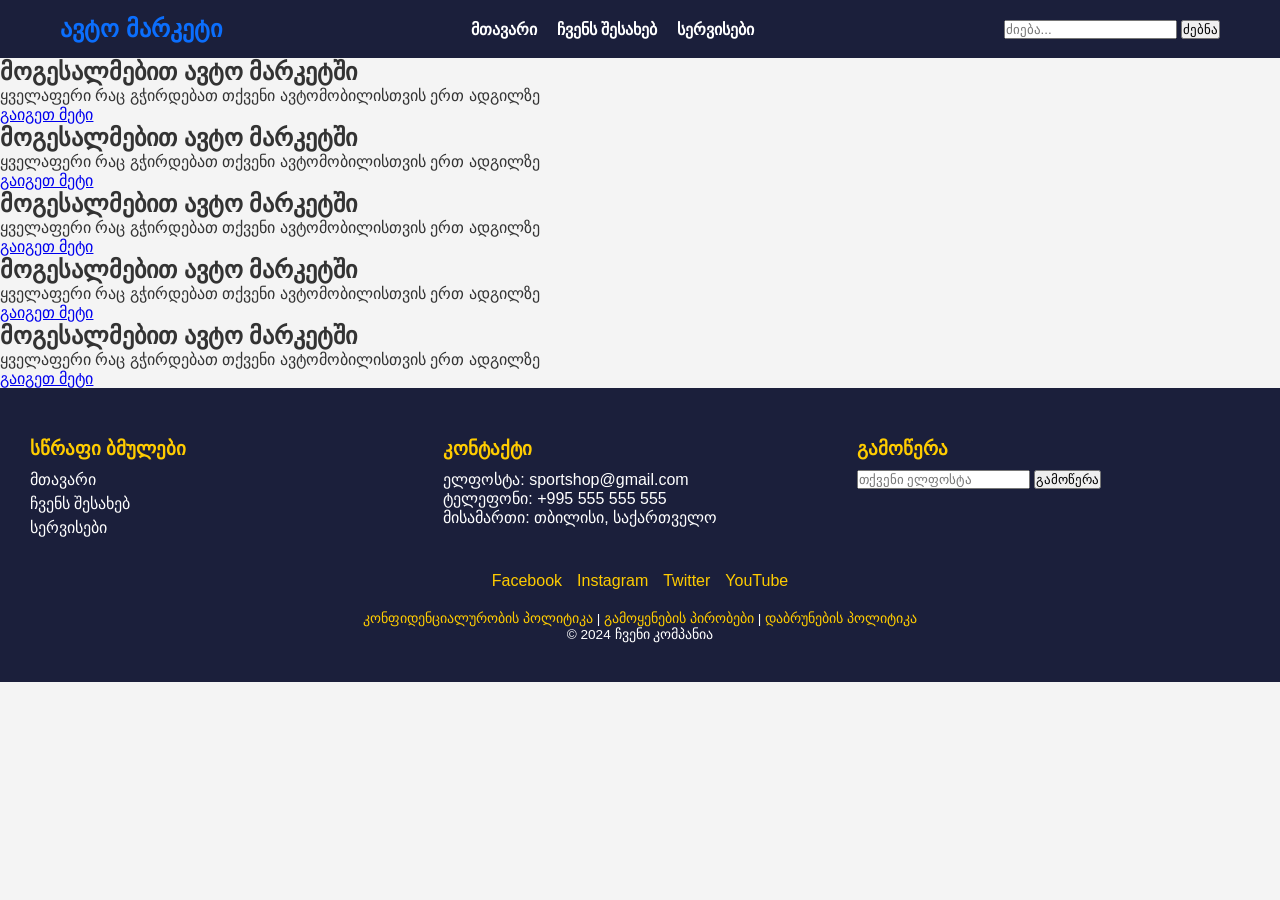
<file: demo/index.html>
<!DOCTYPE html>
<html lang="en">
<head>
    <meta charset="UTF-8">
    <meta name="viewport" content="width=device-width, initial-scale=1.0">
    <link rel="stylesheet" href="style.css">
    <title>Document</title>
</head>
<body>
    <header>
        <nav>
            <div class="brand">ავტო მარკეტი</div>
            <ul class="nav-links">
                <li><a href="index.html">მთავარი</a></li>
                <li><a href="about.html">ჩვენს შესახებ</a></li>
                <li><a href="services.html">სერვისები</a></li>
            </ul>
            <div class="search-container">
                <input type="text" placeholder="ძიება..." id="search-bar">
                <button onclick="navigatePage()">ძებნა</button>
            </div>
        </nav>
    </header>
        <main>
            <section class="hero">
                <h1>მოგესალმებით ავტო მარკეტში</h1>
                <p>ყველაფერი რაც გჭირდებათ თქვენი ავტომობილისთვის ერთ ადგილზე</p>
                <a href="services.html" class="btn">გაიგეთ მეტი</a>
            </section>
        </main>
        <main>
            <section class="hero">
                <h1>მოგესალმებით ავტო მარკეტში</h1>
                <p>ყველაფერი რაც გჭირდებათ თქვენი ავტომობილისთვის ერთ ადგილზე</p>
                <a href="services.html" class="btn">გაიგეთ მეტი</a>
            </section>
        </main>
        <main>
            <section class="hero">
                <h1>მოგესალმებით ავტო მარკეტში</h1>
                <p>ყველაფერი რაც გჭირდებათ თქვენი ავტომობილისთვის ერთ ადგილზე</p>
                <a href="services.html" class="btn">გაიგეთ მეტი</a>
            </section>
        </main>
        <main>
            <section class="hero">
                <h1>მოგესალმებით ავტო მარკეტში</h1>
                <p>ყველაფერი რაც გჭირდებათ თქვენი ავტომობილისთვის ერთ ადგილზე</p>
                <a href="services.html" class="btn">გაიგეთ მეტი</a>
            </section>
        </main>
        <main>
            <section class="hero">
                <h1>მოგესალმებით ავტო მარკეტში</h1>
                <p>ყველაფერი რაც გჭირდებათ თქვენი ავტომობილისთვის ერთ ადგილზე</p>
                <a href="services.html" class="btn">გაიგეთ მეტი</a>
            </section>
        </main>
    
        <footer>
        <div class="footer-links">
            <div class="quick-links">
                <h3>სწრაფი ბმულები</h3>
                <ul>
                    <li><a href="index.html">მთავარი</a></li>
                    <li><a href="about.html">ჩვენს შესახებ</a></li>
                    <li><a href="services.html">სერვისები</a></li>
                </ul>
            </div>

            <div class="contact-info">
                <h3>კონტაქტი</h3>
                <p>ელფოსტა: <a href="mailto:sportshop@gmail.com">sportshop@gmail.com</a></p>
                <p>ტელეფონი: +995 555 555 555</p>
                <p>მისამართი: თბილისი, საქართველო</p>
            </div>

            <div class="newsletter">
                <h3>გამოწერა</h3>
                <form>
                    <input type="email" placeholder="თქვენი ელფოსტა">
                    <button type="submit">გამოწერა</button>
                </form>
            </div>
        </div>

        <div class="footer-social">
            <a href="#" aria-label="Facebook">Facebook</a>
            <a href="#" aria-label="Instagram">Instagram</a>
            <a href="#" aria-label="Twitter">Twitter</a>
            <a href="#" aria-label="YouTube">YouTube</a>
        </div>

        <div class="footer-terms">
            <p>
                <a href="privacy.html">კონფიდენციალურობის პოლიტიკა</a> |
                <a href="terms.html">გამოყენების პირობები</a> |
                <a href="returns.html">დაბრუნების პოლიტიკა</a>
            </p>
            <p>© 2024 ჩვენი კომპანია</p>
        </div>
    </footer>    
        

</body>
</html>
</file>
<file: demo/style.css>
* {
    margin: 0;
    padding: 0;
    box-sizing: border-box;
}
body {
    font-family: Arial, sans-serif;
    background-color: #f4f4f4;
    color: #333;
}

header {
    background-color: #1B1F3B;
    color: #fff;
}
header nav {
    max-width: 1200px;
    margin: 0 auto;
    padding: 15px 20px;
    display: flex;
    align-items: center;
    justify-content: space-between;
    flex-wrap: wrap;
}
header .brand {
    font-size: 24px;
    font-weight: bold;
    color: #0b6efd;
}
header .nav-links {
    list-style: none;
    display: flex;
    gap: 20px;
}
header .nav-links li a {
    color: #fff;
    text-decoration: none;
    font-weight: bold;
}
header .nav-links li a:hover {
    color: #ffcc00;
}













footer {
    background-color: #1B1F3B;
    color: #fff;
    padding: 40px 20px;
    font-family: Arial, sans-serif;
}
.footer-links {
    display: flex;
    flex-wrap: wrap;
    justify-content: space-between;
    margin-bottom: 20px;
}
.footer-links > div {
    flex: 1 1 250px;
    margin: 10px;
}
.footer-links h3 {
    color: #ffcc00;
    margin-bottom: 10px;
}
.footer-links ul {
    list-style: none;
    padding: 0;
}
.footer-links ul li {
    margin: 5px 0;
}
.footer-links a {
    color: #fff;
    text-decoration: none;
}
.footer-links a:hover {
    color: #ffcc00;
}
.footer-social {
    display: flex;
    justify-content: center;
    gap: 15px;
    margin-bottom: 20px;
}
.footer-social a {
    color: #ffcc00;
    text-decoration: none;
}
.footer-social a:hover {
    color: #fff;
}
.footer-terms {
    text-align: center;
    font-size: 0.85em;
}
.footer-terms a {
    color: #ffcc00;
    text-decoration: none;
}
.footer-terms a:hover {
    color: #fff;
}
</file>
